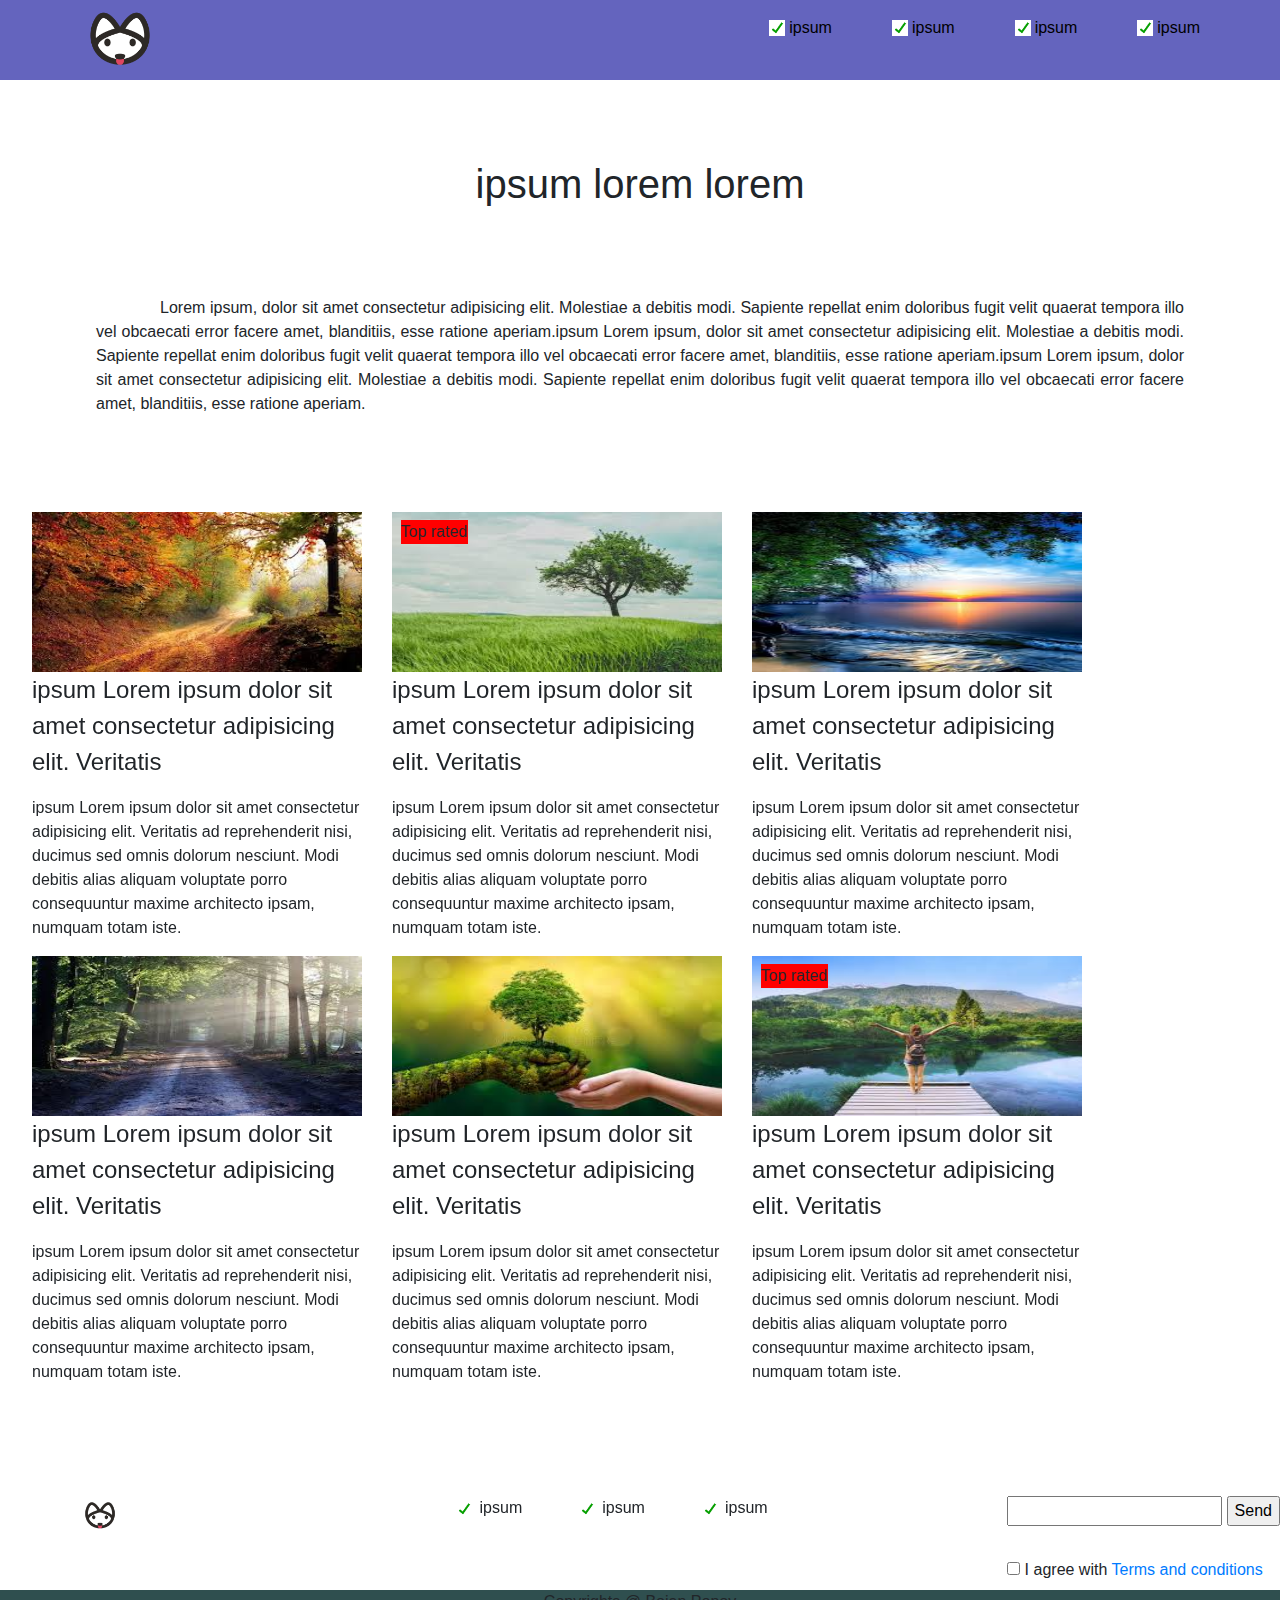
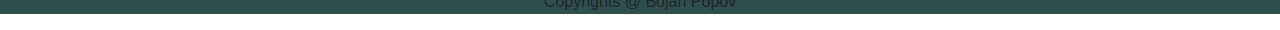
<file: index.html>
<!DOCTYPE html>
<html class="no-js" lang="">
  <head>
    <meta charset="utf-8" />
    <title>Bojan's homework</title>
    <meta name="description" content="" />
    <meta name="viewport" content="width=device-width, initial-scale=1" />

    <meta property="og:title" content="" />
    <meta property="og:type" content="" />
    <meta property="og:url" content="" />
    <meta property="og:image" content="" />

    <link rel="manifest" href="site.webmanifest" />
    <link rel="apple-touch-icon" href="icon.png" />
    <!-- Place favicon.ico in the root directory -->

    <link rel="stylesheet" href="css/normalize.css" />
    <link
      rel="stylesheet"
      href="https://stackpath.bootstrapcdn.com/bootstrap/4.5.2/css/bootstrap.min.css"
    />
    <link rel="stylesheet" href="css/main.css" />
    <link rel="stylesheet" href="css/first.css" />

    <meta name="theme-color" content="#fafafa" />
  </head>

  <body>
    <!-- komentar ctrl + ? -->
    <!-- selektiraj del od kodot pa ctrl + ? komentiras del od kodot  -->
    <header>
      <div class="nav-bar-container">
        <img src="./img/nav-menu-img-logo.jpg" class="nav-menu-image" />
        <ul class="nav-menu-ul">
          <li><a href="#">ipsum</a></li>
          <li><a href="#">ipsum</a></li>
          <li><a href="#">ipsum</a></li>
          <li><a href="#">ipsum</a></li>
        </ul>
      </div>
      <div class="header-text-area">
        <h1 class="header-text-h1">ipsum lorem lorem</h1>
        <p class="header-text-p">
          <span style="padding-left: 4em">L</span>orem ipsum, dolor sit amet
          consectetur adipisicing elit. Molestiae a debitis modi. Sapiente
          repellat enim doloribus fugit velit quaerat tempora illo vel obcaecati
          error facere amet, blanditiis, esse ratione aperiam.ipsum Lorem ipsum,
          dolor sit amet consectetur adipisicing elit. Molestiae a debitis modi.
          Sapiente repellat enim doloribus fugit velit quaerat tempora illo vel
          obcaecati error facere amet, blanditiis, esse ratione aperiam.ipsum
          Lorem ipsum, dolor sit amet consectetur adipisicing elit. Molestiae a
          debitis modi. Sapiente repellat enim doloribus fugit velit quaerat
          tempora illo vel obcaecati error facere amet, blanditiis, esse ratione
          aperiam.
        </p>
      </div>
    </header>
    <main>
      <div class="main-article-container" class="container">
        <div class="row align-items-start" class="main-row-1">
          <article class="col">
            <img src="./img/article-img-1.jpg" />
            <p class="main-article-headline">
              ipsum Lorem ipsum dolor sit amet consectetur adipisicing elit.
              Veritatis
            </p>
            <p>
              ipsum Lorem ipsum dolor sit amet consectetur adipisicing elit.
              Veritatis ad reprehenderit nisi, ducimus sed omnis dolorum
              nesciunt. Modi debitis alias aliquam voluptate porro consequuntur
              maxime architecto ipsam, numquam totam iste.
            </p>
          </article>
          <article class="col" class="main-relative-element">
            <img src="./img/article-img-2.jpg" />
            <p class="main-absolute-element">Top rated</p>
            <p class="main-article-headline">
              ipsum Lorem ipsum dolor sit amet consectetur adipisicing elit.
              Veritatis
            </p>
            <p>
              ipsum Lorem ipsum dolor sit amet consectetur adipisicing elit.
              Veritatis ad reprehenderit nisi, ducimus sed omnis dolorum
              nesciunt. Modi debitis alias aliquam voluptate porro consequuntur
              maxime architecto ipsam, numquam totam iste.
            </p>
          </article>
          <article class="col">
            <img src="./img/article-img-3.jpg" />
            <p class="main-article-headline">
              ipsum Lorem ipsum dolor sit amet consectetur adipisicing elit.
              Veritatis
            </p>
            <p>
              ipsum Lorem ipsum dolor sit amet consectetur adipisicing elit.
              Veritatis ad reprehenderit nisi, ducimus sed omnis dolorum
              nesciunt. Modi debitis alias aliquam voluptate porro consequuntur
              maxime architecto ipsam, numquam totam iste.
            </p>
          </article>
        </div>
        <div class="row align-items-start" class="main-row-2">
          <article class="col">
            <img src="./img/article-img-4.jpg" />
            <p class="main-article-headline">
              ipsum Lorem ipsum dolor sit amet consectetur adipisicing elit.
              Veritatis
            </p>
            <p>
              ipsum Lorem ipsum dolor sit amet consectetur adipisicing elit.
              Veritatis ad reprehenderit nisi, ducimus sed omnis dolorum
              nesciunt. Modi debitis alias aliquam voluptate porro consequuntur
              maxime architecto ipsam, numquam totam iste.
            </p>
          </article>
          <article class="col">
            <img src="./img/article-img-5.jpg" />
            <p class="main-article-headline">
              ipsum Lorem ipsum dolor sit amet consectetur adipisicing elit.
              Veritatis
            </p>
            <p>
              ipsum Lorem ipsum dolor sit amet consectetur adipisicing elit.
              Veritatis ad reprehenderit nisi, ducimus sed omnis dolorum
              nesciunt. Modi debitis alias aliquam voluptate porro consequuntur
              maxime architecto ipsam, numquam totam iste.
            </p>
          </article>
          <article class="col" class="main-relative-element">
            <img src="./img/article-img-6.jpg" />
            <p class="main-absolute-element">Top rated</p>
            <p class="main-article-headline">
              ipsum Lorem ipsum dolor sit amet consectetur adipisicing elit.
              Veritatis
            </p>
            <p>
              ipsum Lorem ipsum dolor sit amet consectetur adipisicing elit.
              Veritatis ad reprehenderit nisi, ducimus sed omnis dolorum
              nesciunt. Modi debitis alias aliquam voluptate porro consequuntur
              maxime architecto ipsam, numquam totam iste.
            </p>
          </article>
        </div>
      </div>
    </main>
    <footer>
      <div class="footer-navbar">
        <img src="./img/nav-menu-img-logo.jpg" />
        <ul>
          <li>ipsum</li>
          <li>ipsum</li>
          <li>ipsum</li>
        </ul>
        <form id="footer-form">
          <div style="padding-bottom: 0.5em">
            <input type="text" name="inputtext" id="inputtext" required />
            <input type="button" value="Send" />
          </div>
          <br />
          <input type="checkbox" id="terms-agree" name="terms-agree" />
          <label for="terms-agree"
            >I agree with
            <a href="http://codeacademy.mk/">Terms and conditions</a></label
          >
        </form>
      </div>
      <div class="footer-disclaimer">
        <p>Copyrights @ Bojan Popov</p>
      </div>
    </footer>
    <script src="js/vendor/modernizr-3.11.2.min.js"></script>
    <script src="js/plugins.js"></script>
    <script src="js/main.js"></script>

    <!-- Google Analytics: change UA-XXXXX-Y to be your site's ID. -->
    <script>
      window.ga = function () {
        ga.q.push(arguments);
      };
      ga.q = [];
      ga.l = +new Date();
      ga("create", "UA-XXXXX-Y", "auto");
      ga("set", "anonymizeIp", true);
      ga("set", "transport", "beacon");
      ga("send", "pageview");
    </script>
    <script src="https://www.google-analytics.com/analytics.js" async></script>
  </body>
</html>
</file>
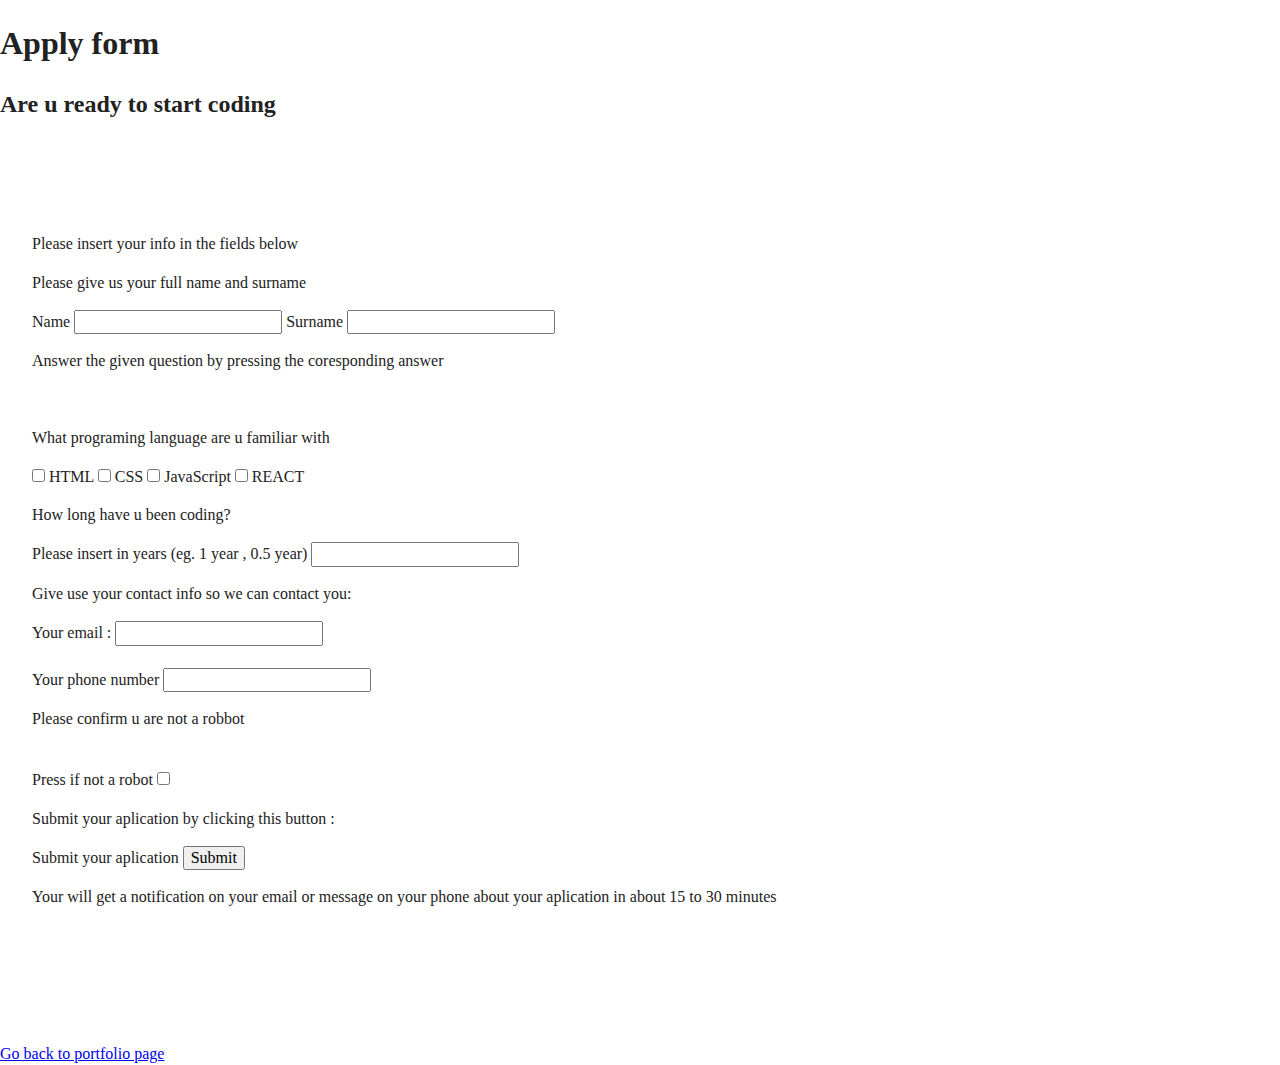
<file: Second.html>
<!DOCTYPE html>
<html class="no-js" lang="">
  <head>
    <meta charset="utf-8" />
    <title>Aply form</title>
    <meta name="description" content="" />
    <meta name="viewport" content="width=device-width, initial-scale=1" />

    <meta property="og:title" content="" />
    <meta property="og:type" content="" />
    <meta property="og:url" content="" />
    <meta property="og:image" content="" />

    <link rel="manifest" href="site.webmanifest" />
    <link rel="apple-touch-icon" href="icon.png" />
    <!-- Place favicon.ico in the root directory -->

    <link rel="stylesheet" href="css/normalize.css" />
    <link rel="stylesheet" href="css/main.css" />
    <link rel="stylesheet" href="css/first.css" />

    <meta name="theme-color" content="#fafafa" />
  </head>

  <body>
    <header>
      <h1 class="form-h1">Apply form</h1>
      <h2 class="form-h2">Are u ready to start coding</h2>
    </header>
    <main class="main-form">
      <div class="form-para">
        <p>Please insert your info in the fields below</p>
      </div>
      <!--Osnovite za form tagot , text atributi i label i nivno znacenje-->
      <div class="form-para">
        <form id="first-form">
          <p>Please give us your full name and surname</p>
          <label for="firstname">Name</label>
          <input type="text" name="firstname" id="firstname " required />
          <label for="surname">Surname</label>
          <input type="text" name="surname" id="surname" required />
          <br />
          <p>Answer the given question by pressing the coresponding answer</p>
          <br />
          <p>What programing language are u familiar with</p>
          <input
            type="checkbox"
            name="programing_language"
            id="programing_language"
            value="HTML"
          />
          <label for="programing_language">HTML</label>
          <input
            type="checkbox"
            name="programing_language"
            id="programing_language"
            value="CSS"
          />
          <label for="programing_language">CSS</label>
          <input
            type="checkbox"
            name="programing_language"
            id="programing_language"
            value="JavaScript"
          />
          <label for="programing_language">JavaScript</label>
          <input
            type="checkbox"
            name="programing_language"
            id="programing_language"
            value="React"
          />
          <label for="programing_language">REACT</label>
          <br />
          <p>How long have u been coding?</p>
          <label for="yearscoding"
            >Please insert in years (eg. 1 year , 0.5 year)</label
          >
          <input type="text" name="yearscoding" id="yearscoding" />
          <br />
          <p>Give use your contact info so we can contact you:</p>
          <label for="email">Your email :</label>
          <input type="email" name="email" id="email" />
          <br />
          <br />
          <label for="pnumber">Your phone number</label>
          <input type="number" name="pnumber" id="pnumber" />
          <br />
          <p>Please confirm u are not a robbot</p>
          <br />
          <label for="robot">Press if not a robot</label>
          <input type="checkbox" name="robot" id="robot" value="not a robot" />
          <p>Submit your aplication by clicking this button :</p>
          <label for="submit">Submit your aplication</label>
          <input type="submit" name="submit" id="submit" />
          <br />
          <p>
            Your will get a notification on your email or message on your phone
            about your aplication in about 15 to 30 minutes
          </p>
        </form>
      </div>
      <pre id="preview"></pre>
      <br />
    </main>
    <footer class="footer-form">
      <div>
        <a href="/index.html"> Go back to portfolio page </a>
      </div>
    </footer>
    <script src="js/vendor/modernizr-3.11.2.min.js"></script>
    <script src="js/plugins.js"></script>
    <script src="js/main.js"></script>

    <!-- Google Analytics: change UA-XXXXX-Y to be your site's ID. -->
    <script>
      window.ga = function () {
        ga.q.push(arguments);
      };
      ga.q = [];
      ga.l = +new Date();
      ga("create", "UA-XXXXX-Y", "auto");
      ga("set", "anonymizeIp", true);
      ga("set", "transport", "beacon");
      ga("send", "pageview");
    </script>
    <script src="https://www.google-analytics.com/analytics.js" async></script>
  </body>
</html>
</file>
<file: css/main.css>
/*! HTML5 Boilerplate v8.0.0 | MIT License | https://html5boilerplate.com/ */

/* main.css 2.1.0 | MIT License | https://github.com/h5bp/main.css#readme */
/*
 * What follows is the result of much research on cross-browser styling.
 * Credit left inline and big thanks to Nicolas Gallagher, Jonathan Neal,
 * Kroc Camen, and the H5BP dev community and team.
 */

/* ==========================================================================
   Base styles: opinionated defaults
   ========================================================================== */

html {
  color: #222;
  font-size: 1em;
  line-height: 1.4;
}

/*
 * Remove text-shadow in selection highlight:
 * https://twitter.com/miketaylr/status/12228805301
 *
 * Vendor-prefixed and regular ::selection selectors cannot be combined:
 * https://stackoverflow.com/a/16982510/7133471
 *
 * Customize the background color to match your design.
 */

::-moz-selection {
  background: #b3d4fc;
  text-shadow: none;
}

::selection {
  background: #b3d4fc;
  text-shadow: none;
}

/*
 * A better looking default horizontal rule
 */

hr {
  display: block;
  height: 1px;
  border: 0;
  border-top: 1px solid #ccc;
  margin: 1em 0;
  padding: 0;
}

/*
 * Remove the gap between audio, canvas, iframes,
 * images, videos and the bottom of their containers:
 * https://github.com/h5bp/html5-boilerplate/issues/440
 */

audio,
canvas,
iframe,
img,
svg,
video {
  vertical-align: middle;
}

/*
 * Remove default fieldset styles.
 */

fieldset {
  border: 0;
  margin: 0;
  padding: 0;
}

/*
 * Allow only vertical resizing of textareas.
 */

textarea {
  resize: vertical;
}

/* ==========================================================================
   Author's custom styles
   ========================================================================== */

/* ==========================================================================
   Helper classes
   ========================================================================== */

/*
 * Hide visually and from screen readers
 */

.hidden,
[hidden] {
  display: none !important;
}

/*
 * Hide only visually, but have it available for screen readers:
 * https://snook.ca/archives/html_and_css/hiding-content-for-accessibility
 *
 * 1. For long content, line feeds are not interpreted as spaces and small width
 *    causes content to wrap 1 word per line:
 *    https://medium.com/@jessebeach/beware-smushed-off-screen-accessible-text-5952a4c2cbfe
 */

.sr-only {
  border: 0;
  clip: rect(0, 0, 0, 0);
  height: 1px;
  margin: -1px;
  overflow: hidden;
  padding: 0;
  position: absolute;
  white-space: nowrap;
  width: 1px;
  /* 1 */
}

/*
 * Extends the .sr-only class to allow the element
 * to be focusable when navigated to via the keyboard:
 * https://www.drupal.org/node/897638
 */

.sr-only.focusable:active,
.sr-only.focusable:focus {
  clip: auto;
  height: auto;
  margin: 0;
  overflow: visible;
  position: static;
  white-space: inherit;
  width: auto;
}

/*
 * Hide visually and from screen readers, but maintain layout
 */

.invisible {
  visibility: hidden;
}

/*
 * Clearfix: contain floats
 *
 * For modern browsers
 * 1. The space content is one way to avoid an Opera bug when the
 *    `contenteditable` attribute is included anywhere else in the document.
 *    Otherwise it causes space to appear at the top and bottom of elements
 *    that receive the `clearfix` class.
 * 2. The use of `table` rather than `block` is only necessary if using
 *    `:before` to contain the top-margins of child elements.
 */

.clearfix::before,
.clearfix::after {
  content: " ";
  display: table;
}

.clearfix::after {
  clear: both;
}

/* ==========================================================================
   EXAMPLE Media Queries for Responsive Design.
   These examples override the primary ('mobile first') styles.
   Modify as content requires.
   ========================================================================== */

@media only screen and (min-width: 35em) {
  /* Style adjustments for viewports that meet the condition */
}

@media print,
  (-webkit-min-device-pixel-ratio: 1.25),
  (min-resolution: 1.25dppx),
  (min-resolution: 120dpi) {
  /* Style adjustments for high resolution devices */
}

/* ==========================================================================
   Print styles.
   Inlined to avoid the additional HTTP request:
   https://www.phpied.com/delay-loading-your-print-css/
   ========================================================================== */

@media print {
  *,
  *::before,
  *::after {
    background: #fff !important;
    color: #000 !important;
    /* Black prints faster */
    box-shadow: none !important;
    text-shadow: none !important;
  }

  a,
  a:visited {
    text-decoration: underline;
  }

  a[href]::after {
    content: " (" attr(href) ")";
  }

  abbr[title]::after {
    content: " (" attr(title) ")";
  }

  /*
   * Don't show links that are fragment identifiers,
   * or use the `javascript:` pseudo protocol
   */
  a[href^="#"]::after,
  a[href^="javascript:"]::after {
    content: "";
  }

  pre {
    white-space: pre-wrap !important;
  }

  pre,
  blockquote {
    border: 1px solid #999;
    page-break-inside: avoid;
  }

  /*
   * Printing Tables:
   * https://web.archive.org/web/20180815150934/http://css-discuss.incutio.com/wiki/Printing_Tables
   */
  thead {
    display: table-header-group;
  }

  tr,
  img {
    page-break-inside: avoid;
  }

  p,
  h2,
  h3 {
    orphans: 3;
    widows: 3;
  }

  h2,
  h3 {
    page-break-after: avoid;
  }
}
</file>
<file: css/first.css>
/* header */

.nav-bar-container ul {
  display: inline;
  list-style: none;
}
.nav-bar-container li {
  padding-right: 5em;
  padding-top: 1em;
  float: right;
  position: relative;
}
.nav-bar-container li::before {
  width: 16px;
  height: 16px;
  content: " ";
  background-image: url(../img/nav-bar-ul-img.jpg);
  background-size: contain;
  position: absolute;
  left: -20px;
  top: 20px;
}
.nav-bar-container a {
  color: black;
  text-decoration-style: none;
}
.nav-menu-image {
  padding-left: 5em;
  width: 5em;
  box-sizing: content-box;
}
.nav-bar-container {
  position: sticky;
  top: 0;
  width: 100%;
  padding: 0;
  margin: 0;
  background-color: rgb(100, 100, 190);
  display: flex;
  flex-direction: row;
  justify-content: space-between;
  flex-wrap: wrap;
}
.header-text-area {
  text-align: center;
}
.header-text-h1 {
  padding: 2em 0;
}
.header-text-p {
  text-align: justify;
  padding: 0 6em;
}
/* main */
.main-article-container {
  max-width: 1050px;
}
main {
  padding: 3em 1em;
  margin: 3em 1em;
}

.col img {
  width: 100%;
  height: 10em;
}
.main-relative-element {
  position: relative;
}
.main-absolute-element {
  position: absolute;
  top: 0.5em;
  left: 1.5em;
  background-color: red;
}
.main-article-headline {
  text-align: left;
  font-size: 1.5em;
}
/* footer */
.footer-navbar img {
  padding-left: 5em;
  width: 2.5em;
  height: 2.5em;
  box-sizing: content-box;
}
.footer-navbar ul {
  display: inline;
  list-style: none;
}
.footer-navbar li {
  float: right;
  padding-left: 5em;
  position: relative;
}
.footer-navbar li::before {
  width: 16px;
  height: 16px;
  content: " ";
  background-image: url(../img/nav-bar-ul-img.jpg);
  background-size: contain;
  position: absolute;
  right: 50px;
  top: 5px;
}
.footer-navbar {
  display: flex;
  justify-content: space-between;
  align-items: flex-start;
  flex-wrap: wrap;
}
.footer-disclaimer {
  width: 100%;
  text-align: center;
  background-color: darkslategray;
  margin: 0;
}
</file>
